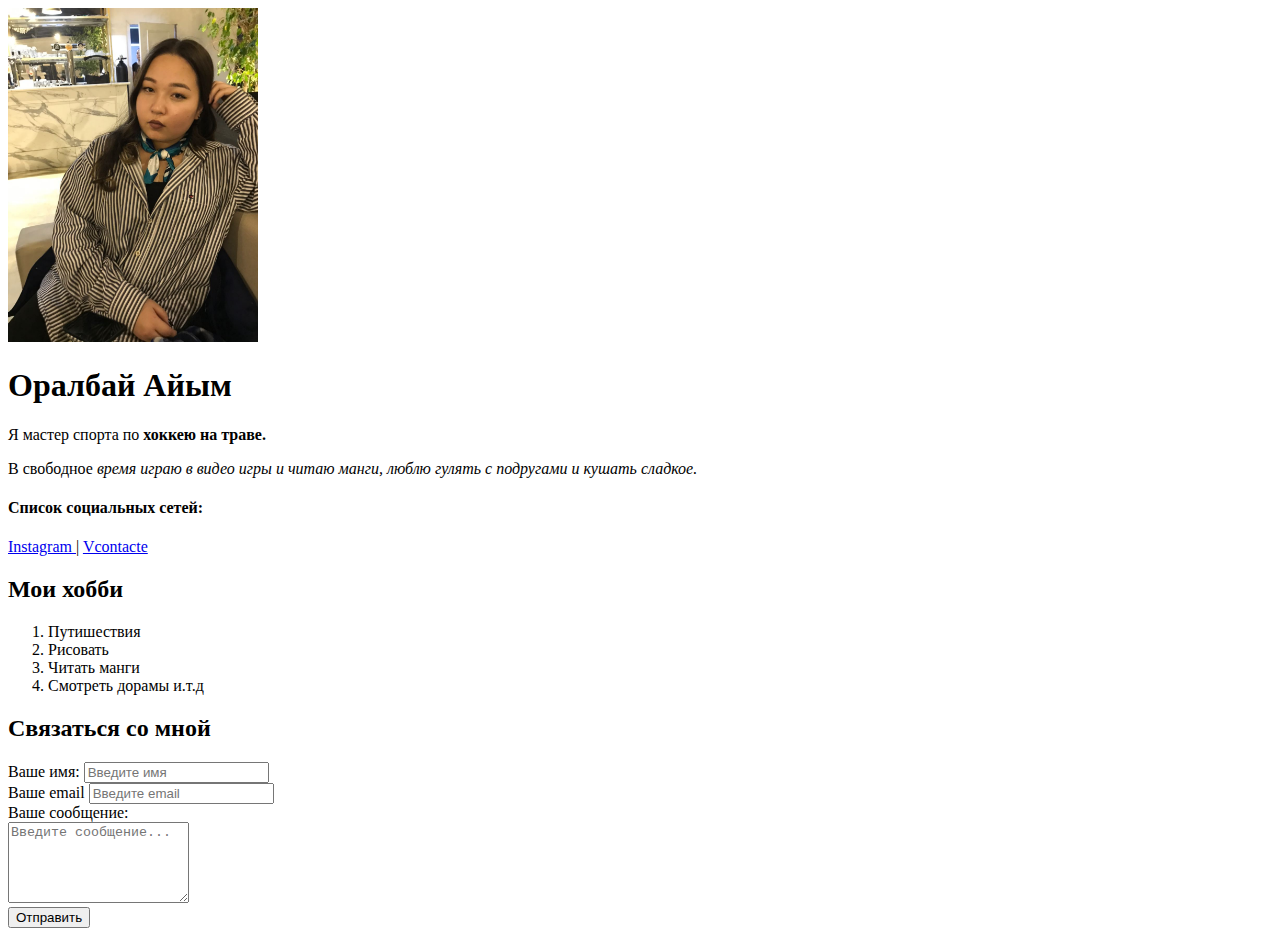
<file: index.html>
<!DOCTYPE html>
<html lang="ru">
<head>
    <meta charset="UTF-8">
    <meta http-equiv="X-UA-Compatible" content="IE=edge">
    <meta name="viewport" content="width=device-width, initial-scale=1.0">
    <meta name="keywords" content="Aiym, oralbai, taldykorgam, semei, univer">
    <meta name="description" content="Тут информация про Оралбай Айым">
    <title>Oralbai Aiym</title>
</head>
<body>

    <img src="1.png" alt="Оралбай Айым" width="250">
    
<h1>Оралбай Айым</h1>

<p>Я мастер спорта по <strong> хоккею на траве.</strong></p>

<p> В свободное <em> время играю в  видео игры и читаю манги, люблю гулять с подругами и кушать сладкое.</em></p>

<h4>Список социальных сетей: </h4>

<a href="https://instagram.com/aiymka_._01?igshid=YmMyMTA2M2Y=" target="_blank"> Instagram </a>
|
<a href="https://vk.com/id313675082" target="_blank"> Vcontacte </a>

<h2>Мои хобби</h2>

<ol>
    <li>Путишествия</li>
    <li>Рисовать</li>
    <li>Читать манги</li>
    <li>Смотреть дорамы и.т.д</li>

</ol>

<h2>Связаться со мной</h2>

<form action="/">
    <div>
        <label for="name">Ваше имя:</label>
        <input type="text" id="name" placeholder="Введите имя" >
    </div>

    <div>
        <label for="email">Ваше email</label>
        <input type="email" id="email:" placeholder="Введите email" >
    </div>

 <div>
    <label for="message"> Ваше сообщение:</label>
    <br>
    <textarea id="message" cols="20" rows="5" placeholder="Введите сообщение..."></textarea>  
 </div>
<input type="submit" value="Отправить">

</form>



</body>
</html>
</file>
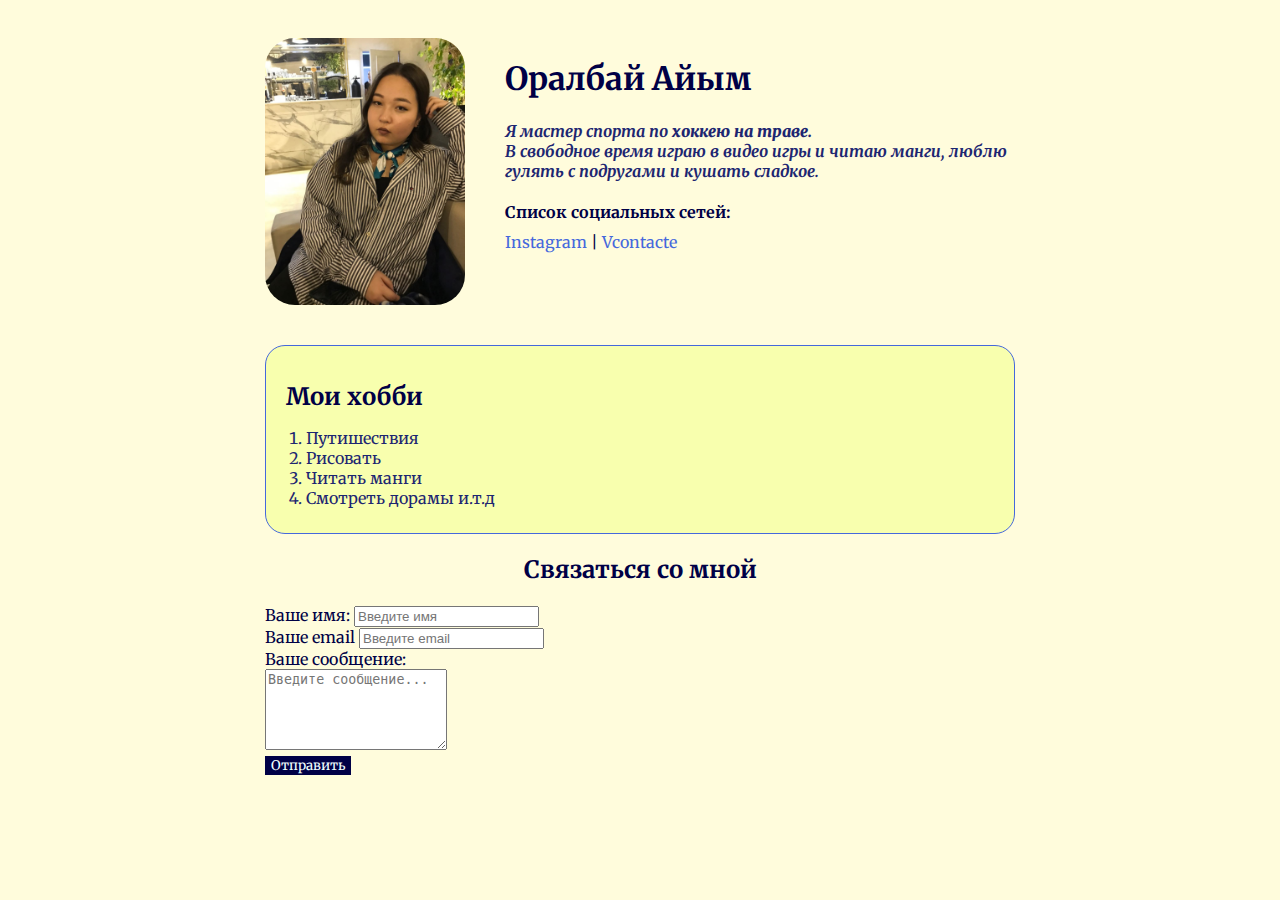
<file: Aiym.html>
<!DOCTYPE html>
<html lang="ru">
<head>
    <meta charset="UTF-8">
    <meta http-equiv="X-UA-Compatible" content="IE=edge">
    <meta name="viewport" content="width=device-width, initial-scale=1.0">
    <meta name="keywords" content="Aiym, oralbai, taldykorgam, semei, univer">
    <meta name="description" content="Тут информация про Оралбай Айым">
    <link rel="stylesheet" href="styles.css"> 
    <title>Oralbai Aiym</title>
</head>
<body>

    <div class="container">

      <div class="info"> 

         <img src="1.png" alt="Оралбай Айым" class="avatar">

         <div class=" info-text">   
            
          <h1>Оралбай Айым</h1>

         <p>Я мастер спорта по <strong> хоккею на траве.</strong></p>

         <p> В свободное <em> время играю в  видео игры и читаю манги, люблю гулять с подругами и кушать сладкое.</em></p>

         <h4>Список социальных сетей: </h4>

         <a href="https://instagram.com/aiymka_._01?igshid=YmMyMTA2M2Y=" target="_blank"> Instagram </a>
         |
         <a href="https://vk.com/id313675082" target="_blank"> Vcontacte </a>
      </div>  
     </div>
                   
     <br> 

      <div class="card">
         <h2>Мои хобби</h2>

         <ol class="list">
         <li>Путишествия</li>
         <li>Рисовать</li>
          <li>Читать манги</li>
         <li>Смотреть дорамы и.т.д</li>

          </ol>
      </div>
     

     <form action="/" class="form" >
         <h2>Связаться со мной</h2>

         <div class="from-row">

          <div class="from-group">
             <label for="name">Ваше имя:</label>
             <input type="text" id="name" placeholder="Введите имя" >
          </div>

         <div class="from-group">
             <label for="email">Ваше email</label>
              <input type="email" id="email:" placeholder="Введите email" >
         </div>

          </div>

          <div class="from-group">
             <label for="message"> Ваше сообщение:</label>
             <br>
             <textarea id="message" cols="20" rows="5" placeholder="Введите сообщение..."></textarea>  
           </div>
         <input class="btn" type="submit" value="Отправить">
      </form>


  </div>

</body>
</html>
</file>
<file: styles.css>
@import url('https://fonts.googleapis.com/css2?family=Merriweather:ital@1&display=swap');

body {
    font-family: 'Merriweather', sans-serif;
    font-size: 16px;
    font-weight: normal;
    background: #fffcdc;
    color: #000046;
}

a {
    color: #4568DC;
    text-decoration: none;
}

a:hover{
    text-decoration: underline;
}

a:visited{
    color:#1d2671
}

.container{
    max-width: 750px;
    margin: auto;
    padding-top: 30px;
}

.avatar{
    width: 200px;
    border-radius: 30px;
}

.info {
    margin-bottom: 20px;
    display: flex;
}

.info-text{
    margin-left: 40px;
}

.info-text p {
    font-style: italic;
    font-weight: bold;
    color: #1d2671;
    margin: 0;
}

.info-text h4 {
    margin-bottom: 10px;
}

.card{
    border: 1px solid #4568DC;
    border-radius: 20px;
    background: #f8ffae ;
    padding: 15px 20px;
    margin-bottom: 20px;
}

.card h2{
    margin-bottom: 10px;
}

.btn {
    background: #000046;
    padding: 15px 20 px;
    color: azure;
    border: none;
    font-family: inherit;
    cursor: pointer;
}

.btn:hover {
    opacity: 0.8;
}


.form h2 {
    text-align: center;
}

.list{
    padding: 0 20px;
    color:#1d2671;
    margin-bottom: 10px;
}

.form-row{
    margin-bottom: 10px;
}

.form-row .form-group {
    display: inline-block;
    margin-right: 20px;
    width: calc(50% - 20%); 
}

.form-row .form-group:last-child {
    margin-right: 0;
}

.form-group label {
    display: block;
    font-size: 14px;
    color: #fffde4;
}   

.form-group input,
.form-group textarea{
    width: 100%;
    box-sizing: border-box;
    border: none;
    background: transparent;
    border-bottom: 1px solid #ccc ;
    color: #000;
    padding: 15px 0 10px;
    outline: none0;
    font-family: inherit; 
}
</file>
